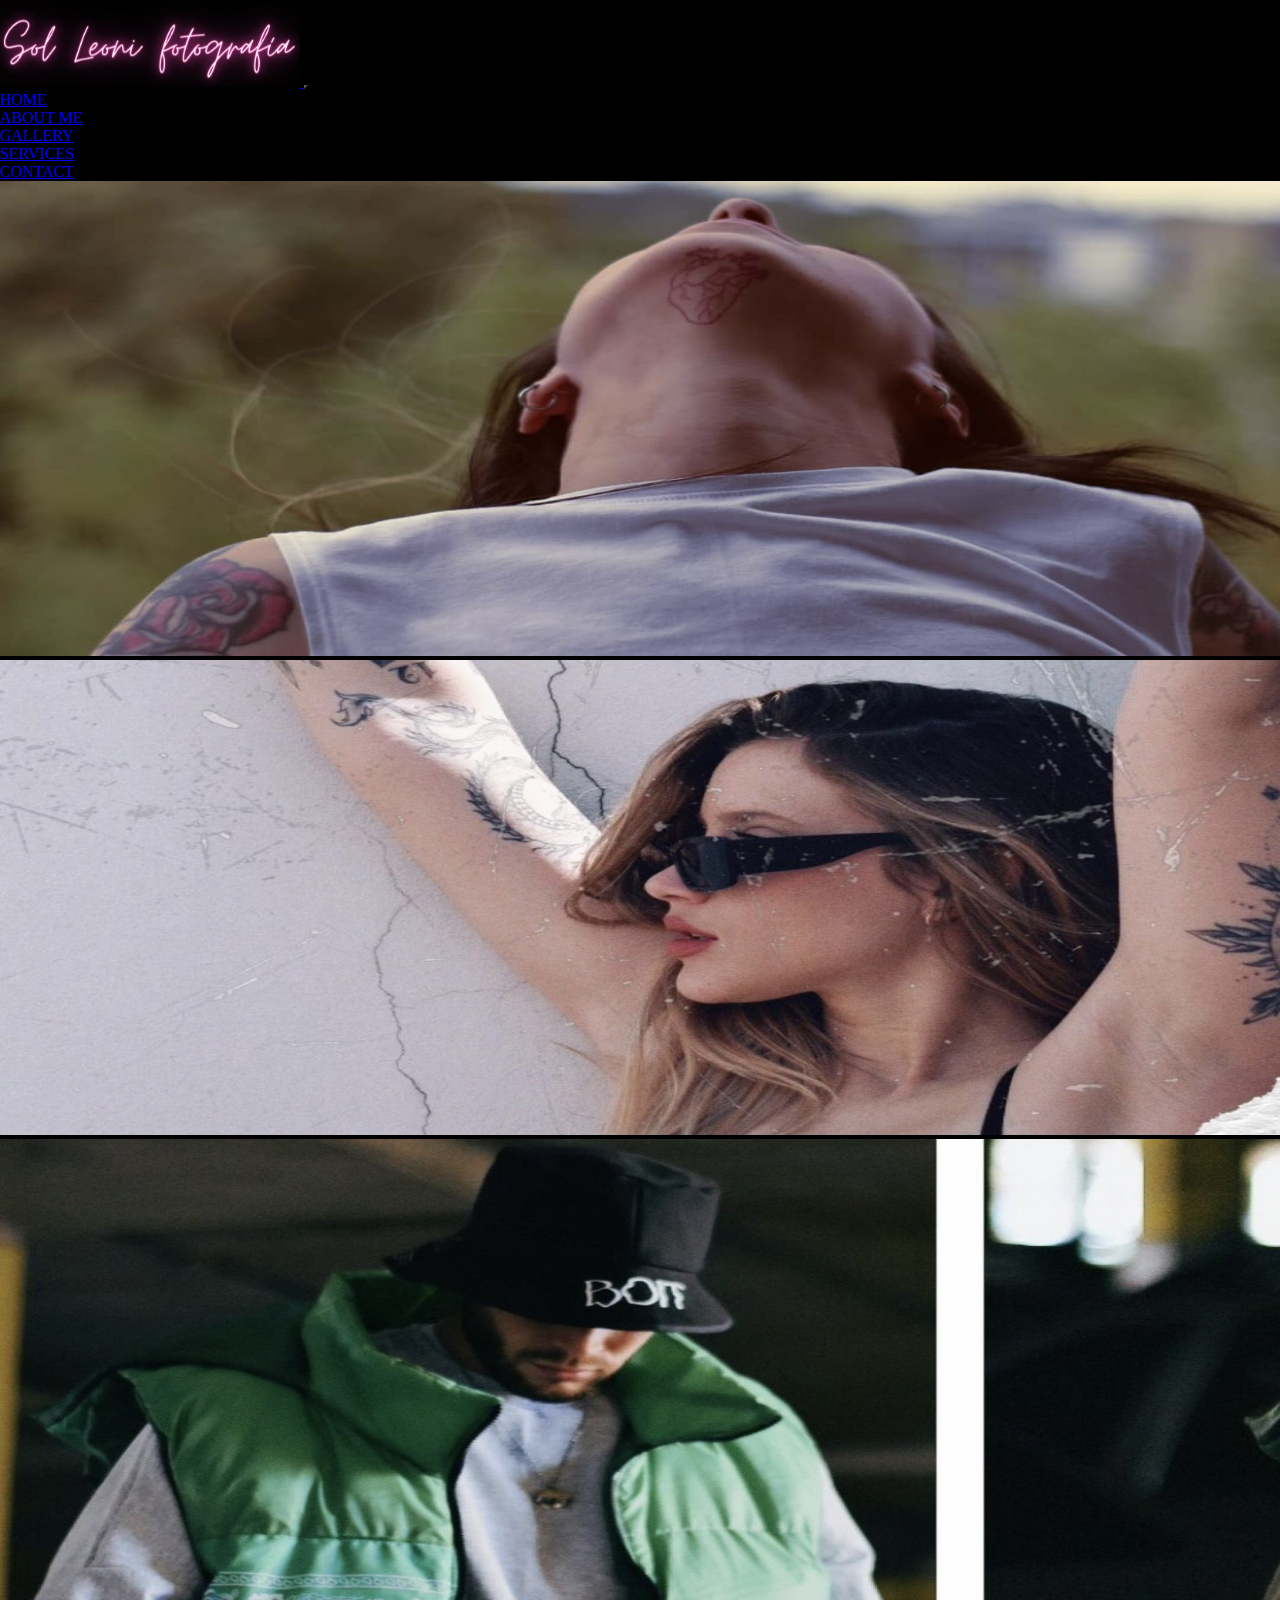
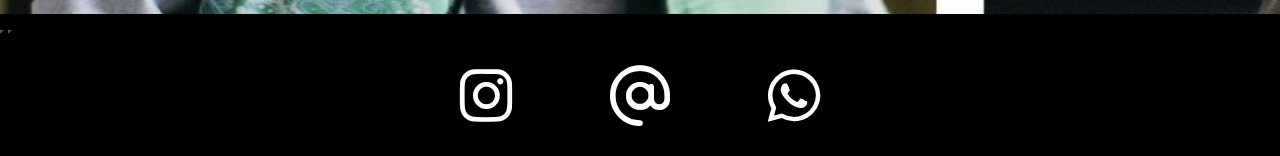
<file: index.html>
<!DOCTYPE html>
<html lang="es">
<head>
    <meta charset="UTF-8">
    <meta http-equiv="X-UA-Compatible" content="IE=edge">
    <meta name="viewport" content="width=device-width, initial-scale=1.0">
    <meta name="description" content="Fotografía profesional. Books de fotos según la temática que precises. Eventos, foto productos, book personal.">
    <meta name="keywords" content="FOTOGRAFÍA, SOL, LEONI, FOTOPRODUCTO, FOTO, EVENTOS, BOOK, CUMPLEAÑOS">
    <link rel="stylesheet" href="https://cdn.jsdelivr.net/npm/bootstrap@4.6.2/dist/css/bootstrap.min.css" integrity="sha384-xOolHFLEh07PJGoPkLv1IbcEPTNtaed2xpHsD9ESMhqIYd0nLMwNLD69Npy4HI+N" crossorigin="anonymous">
    <link rel="stylesheet" href= "css/style.css">
    <link rel="stylesheet" href="https://cdnjs.cloudflare.com/ajax/libs/font-awesome/6.2.1/css/all.min.css">
    <title>Sol Leoni fotografía</title>
</head>
<!-- barra de navegacion -->
<body>
    <div class="container-fluid header">
        <div class="row">
            <div class="col-12">
            <nav class="navbar navbar-expand-md navbar-dark">
                <a class="navbar-logo" href="#">
                <img class= "logo_sol" src="./logo_sol.jpg">
                </a>
                <button class="navbar-toggler" type="button" data-toggle="collapse" data-target="#collapsibleNavbar">
                  <span class="navbar-toggler-icon"></span>
                </button>
                <div class="collapse navbar-collapse links_nav" id="collapsibleNavbar">
                  <ul class="navbar-nav ml-auto">
                    <li class="nav-item">
                      <a class="nav-link" href="./index.html">HOME</a>
                    </li>
                    <li class="nav-item">
                      <a class="nav-link" href="./pages/about-me.html">ABOUT ME</a>
                    </li>
                    <li class="nav-item">
                      <a class="nav-link" href="./pages/gallery.html">GALLERY</a>
                    <li class="nav-item">
                    <a class="nav-link" href="./pages/services.html">SERVICES</a>
                    <li class="nav-item">
                        <a class="nav-link" href="./pages/contact.html">CONTACT</a>
                    </li>
                  </ul>
                </div>
              </nav>
            </div>
        </div>
    </div> 
    <!-- fin barra navegacion -->

    <!-- inicio carrusel -->
<div class="container-fluid carrusel_home">
    <div class="row">
        <div class="col-lg-12">
            <div id="carouselExampleControls" class="carousel slide" data-ride="carousel">
                <div class="carousel-inner fotos_home">
                    <div class="carousel-item active">
                    <img src="./foto_carrusel1.jpg"  alt="..." width="100%" height="475px" class="d-block">
                </div>
                    <div class="carousel-item">
                      <img src="./foto_carrusel2.jpg"  alt="..." width="100%" height="475px" class="d-block w-100">
                </div>
                    <div class="carousel-item">
                      <img src="./foto_carrusel3.jpg" class="d-block w-100" width="100%" height="475px" alt="...">
                    </div>
                </div>
                <button class="carousel-control-prev" type="button" data-target="#carouselExampleControls" data-slide="prev">
                    <span class="carousel-control-prev-icon" aria-hidden="true"></span>
                    <span class="sr-only">Previous</span>
                </button>
                <button class="carousel-control-next" type="button" data-target="#carouselExampleControls" data-slide="next">
                    <span class="carousel-control-next-icon" aria-hidden="true"></span>
                    <span class="sr-only">Next</span>
                </button>
              </div>
        </div>
    </div>
</div>
      <!-- fin carrusel -->

      <!-- inicio footer -->
    <footer class="container-fluid">
        <div class="row">
            <div class="col-12 social">
                <i class="fa-brands fa-instagram social1"></i>
                <i class="fa-regular fa-at social1"></i>
                <i class="fa-brands fa-whatsapp social1"></i>
            </div>
        </div>
    </footer>
    <!-- fin footer -->
    <script src="https://cdn.jsdelivr.net/npm/jquery@3.5.1/dist/jquery.slim.min.js" integrity="sha384-DfXdz2htPH0lsSSs5nCTpuj/zy4C+OGpamoFVy38MVBnE+IbbVYUew+OrCXaRkfj" crossorigin="anonymous"></script>
<script src="https://cdn.jsdelivr.net/npm/popper.js@1.16.1/dist/umd/popper.min.js" integrity="sha384-9/reFTGAW83EW2RDu2S0VKaIzap3H66lZH81PoYlFhbGU+6BZp6G7niu735Sk7lN" crossorigin="anonymous"></script>
<script src="https://cdn.jsdelivr.net/npm/bootstrap@4.6.2/dist/js/bootstrap.min.js" integrity="sha384-+sLIOodYLS7CIrQpBjl+C7nPvqq+FbNUBDunl/OZv93DB7Ln/533i8e/mZXLi/P+" crossorigin="anonymous"></script>
</body>
</html>
</file>
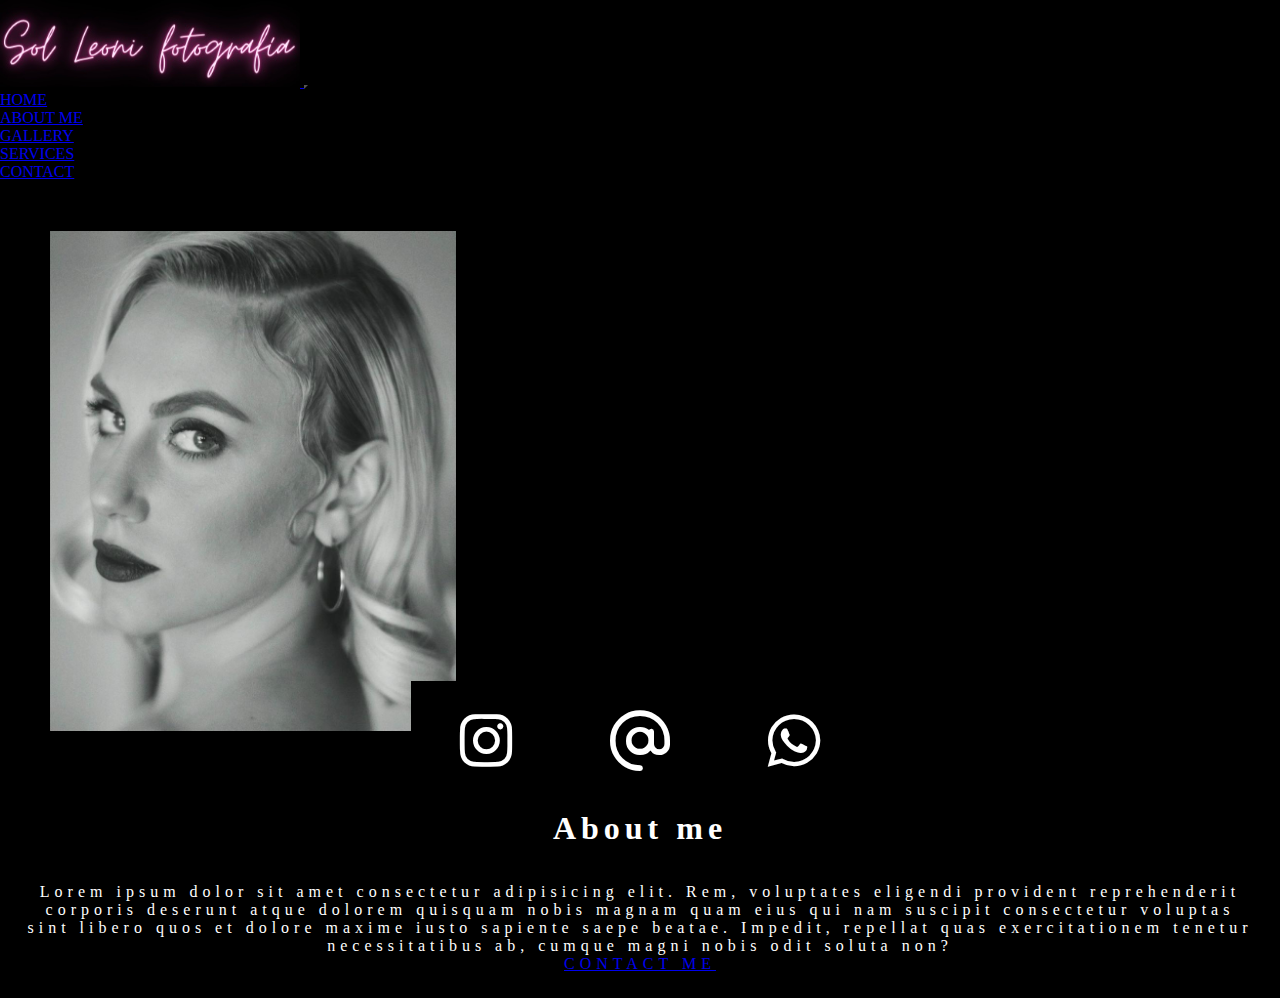
<file: pages/about-me.html>
<!DOCTYPE html>
<html lang="es">
<head>
    <meta charset="UTF-8">
    <meta http-equiv="X-UA-Compatible" content="IE=edge">
    <meta name="viewport" content="width=device-width, initial-scale=1.0">
    <link rel="stylesheet" href="https://cdn.jsdelivr.net/npm/bootstrap@4.6.2/dist/css/bootstrap.min.css" integrity="sha384-xOolHFLEh07PJGoPkLv1IbcEPTNtaed2xpHsD9ESMhqIYd0nLMwNLD69Npy4HI+N" crossorigin="anonymous">
    <link rel="stylesheet" href="https://cdnjs.cloudflare.com/ajax/libs/font-awesome/6.2.1/css/all.min.css">
    <link rel="stylesheet" href="../css/style.css">
    <title>About me</title>
</head>
<body>
  <!-- inicio barra navegacion -->
    <div class="container-fluid header">
        <div class="row">
            <div class="col-12">
              <nav class="navbar navbar-expand-md navbar-dark micolor">
                <a class="navbar-logo" href="#">
                  <img class= "logo_sol" src="../logo_sol.jpg">
                  </a>
                <button class="navbar-toggler" type="button" data-toggle="collapse" data-target="#collapsibleNavbar">
                  <span class="navbar-toggler-icon"></span>
                </button>
                <div class="collapse navbar-collapse" id="collapsibleNavbar">
                  <ul class="navbar-nav ml-auto">
                    <li class="nav-item">
                      <a class="nav-link" href="../index.html">HOME</a>
                    </li>
                    <li class="nav-item">
                      <a class="nav-link" href="./about-me.html">ABOUT ME</a>
                    </li>
                    <li class="nav-item">
                      <a class="nav-link" href="./gallery.html">GALLERY</a>
                    <li class="nav-item">
                    <a class="nav-link" href="./services.html">SERVICES</a>
                    <li class="nav-item">
                        <a class="nav-link" href="./contact.html">CONTACT</a>
                    </li>
                  </ul>
                </div>
              </nav>
            </div>
        </div>
    </div> 
    <!-- fin barra navegacion -->

<div class="about__sol">
    <div class="container-fluid about_sol">
        <div class="row">
            <main class="col-lg-6 col-md-12 col-sm-12">
                <img src="/WhatsApp Image 2022-12-03 at 09.14.11.jpeg" alt="imagen de sol leoni">
            </main>
            <aside class="col-lg-6 col-md-12 col-sm-12">
                <h1>About me</h1><br><br>
                <p class="lead">Lorem ipsum dolor sit amet consectetur adipisicing elit. Rem, voluptates eligendi provident reprehenderit corporis deserunt atque dolorem quisquam nobis magnam quam eius qui nam suscipit consectetur voluptas sint libero quos et dolore maxime iusto sapiente saepe beatae. Impedit, repellat quas exercitationem tenetur necessitatibus ab, cumque magni nobis odit soluta non?</p>
                    <div class="contact">
                      <a href="./contact.html" class="btn btn-light" role="button">CONTACT ME</a>
                    </div>
            </aside>
        </div>
    </div>
</div>

<footer class="container-fluid">
  <div class="row">
      <div class="col-12 social">
          <i class="fa-brands fa-instagram social1"></i>
          <i class="fa-regular fa-at social1"></i>
          <i class="fa-brands fa-whatsapp social1"></i>
      </div>
  </div>
</footer>


<script src="https://cdn.jsdelivr.net/npm/jquery@3.5.1/dist/jquery.slim.min.js" integrity="sha384-DfXdz2htPH0lsSSs5nCTpuj/zy4C+OGpamoFVy38MVBnE+IbbVYUew+OrCXaRkfj" crossorigin="anonymous"></script>
<script src="https://cdn.jsdelivr.net/npm/popper.js@1.16.1/dist/umd/popper.min.js" integrity="sha384-9/reFTGAW83EW2RDu2S0VKaIzap3H66lZH81PoYlFhbGU+6BZp6G7niu735Sk7lN" crossorigin="anonymous"></script>
<script src="https://cdn.jsdelivr.net/npm/bootstrap@4.6.2/dist/js/bootstrap.min.js" integrity="sha384-+sLIOodYLS7CIrQpBjl+C7nPvqq+FbNUBDunl/OZv93DB7Ln/533i8e/mZXLi/P+" crossorigin="anonymous"></script>
</body>
</html>
</file>
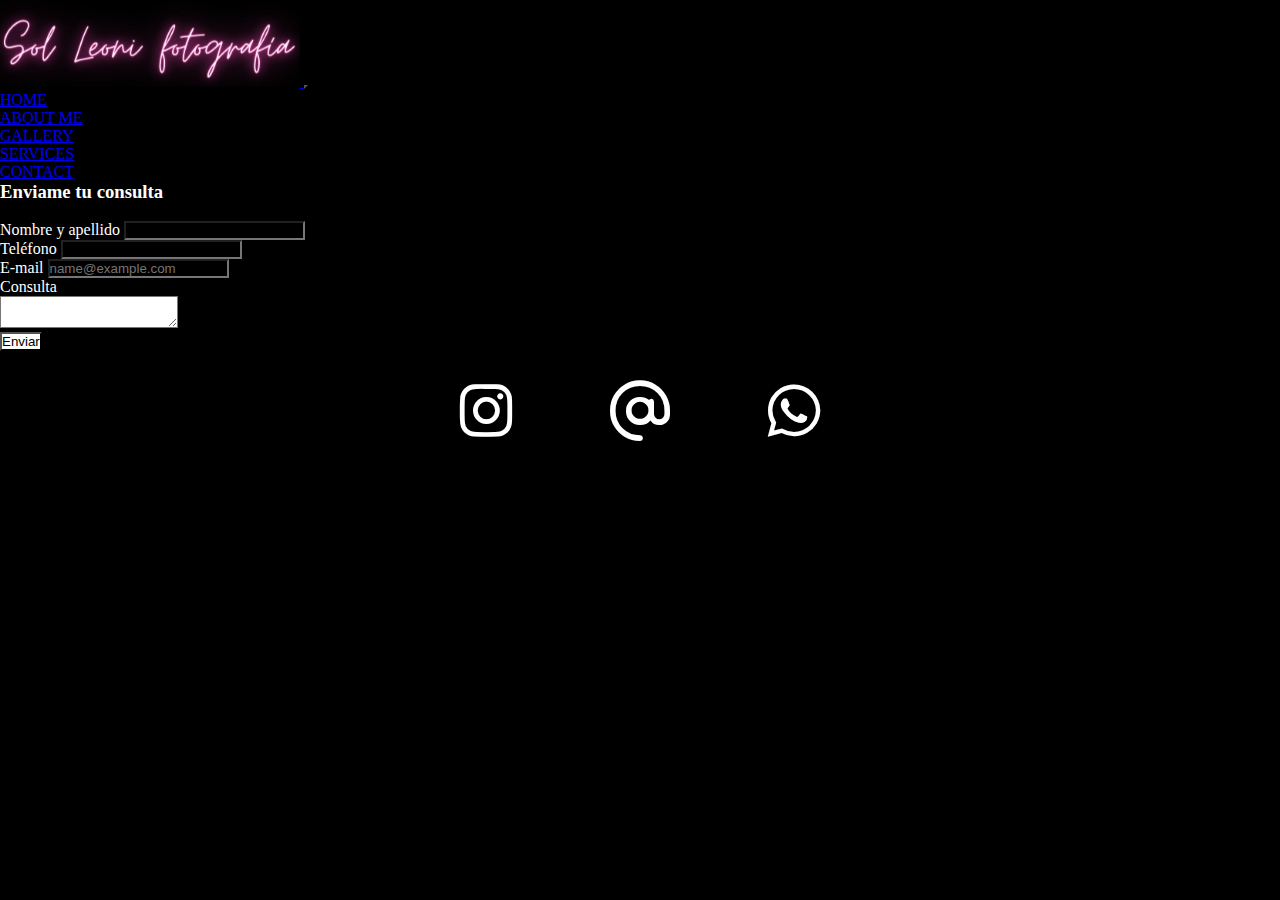
<file: pages/contact.html>
<!DOCTYPE html>
<html lang="es">
<head>
    <meta charset="UTF-8">
    <meta http-equiv="X-UA-Compatible" content="IE=edge">
    <meta name="viewport" content="width=device-width, initial-scale=1.0">
    <link rel="stylesheet" href="https://cdn.jsdelivr.net/npm/bootstrap@4.6.2/dist/css/bootstrap.min.css" integrity="sha384-xOolHFLEh07PJGoPkLv1IbcEPTNtaed2xpHsD9ESMhqIYd0nLMwNLD69Npy4HI+N" crossorigin="anonymous">
    <link rel="stylesheet" href="https://cdnjs.cloudflare.com/ajax/libs/font-awesome/6.2.1/css/all.min.css">
    <link rel="stylesheet" href="../css/style.css">
    <title>Contact me</title>
</head>
<body>
  <!-- inicio barra navegacion -->
    <div class="container-fluid header">
        <div class="row">
            <div class="col-12">
              <nav class="navbar navbar-expand-md navbar-dark micolor">
                <a class="navbar-logo" href="#">
                  <img class= "logo_sol" src="../logo_sol.jpg">
                  </a>
                <button class="navbar-toggler" type="button" data-toggle="collapse" data-target="#collapsibleNavbar">
                  <span class="navbar-toggler-icon"></span>
                </button>
                <div class="collapse navbar-collapse" id="collapsibleNavbar">
                  <ul class="navbar-nav ml-auto">
                    <li class="nav-item">
                      <a class="nav-link" href= "../index.html">HOME</a>
                    </li>
                    <li class="nav-item">
                      <a class="nav-link" href="../pages/about-me.html">ABOUT ME</a>
                    </li>
                    <li class="nav-item">
                      <a class="nav-link" href="../pages/gallery.html">GALLERY</a>
                    <li class="nav-item">
                    <a class="nav-link" href="../pages/services.html">SERVICES</a>
                    <li class="nav-item">
                        <a class="nav-link" href="./contact.html">CONTACT</a>
                    </li>
                  </ul>
                </div>
              </nav>
            </div>
        </div>
    </div> 
    <!-- fin barra navegacion -->

<!-- inicio del formulario -->
  <section class="container-fluid">
    <div class="titulo-contact">
    <h3>Enviame tu consulta</h3><br>
    </div>

    <div class="row">
      <div class="col-lg-6 col-sm-12 form_sol">
        <div class="form-group">
          <label for="nombreyapellido">Nombre y apellido</label>
          <input type="text" id="nombreyapellido" class="form-control required">
        </div>
        <div class="form-group">
          <label for="telefono">Teléfono</label>
          <input type="text" id="telefono" class="form-control required">
        </div>
        <div class="form-group">
          <label for="email">E-mail</label>
          <input type="email" class="form-control" id="email" placeholder="name@example.com">
        </div>
        <div class="form-group">
          <label for="consulta">Consulta</label><br>
            <textarea></textarea>
        </div>
        <div class="form-group">
          <button class="btn btn" type="submit">Enviar</button>
        </div>
      </div>
    </div>
  </section>
      <!-- fin del formulario -->

      <footer class="container-fluid">
        <div class="row">
            <div class="col-12 social">
                <i class="fa-brands fa-instagram social1"></i>
                <i class="fa-regular fa-at social1"></i>
                <i class="fa-brands fa-whatsapp social1"></i>
            </div>
        </div>
    </footer>
<script src="https://cdn.jsdelivr.net/npm/jquery@3.5.1/dist/jquery.slim.min.js" integrity="sha384-DfXdz2htPH0lsSSs5nCTpuj/zy4C+OGpamoFVy38MVBnE+IbbVYUew+OrCXaRkfj" crossorigin="anonymous"></script>
<script src="https://cdn.jsdelivr.net/npm/popper.js@1.16.1/dist/umd/popper.min.js" integrity="sha384-9/reFTGAW83EW2RDu2S0VKaIzap3H66lZH81PoYlFhbGU+6BZp6G7niu735Sk7lN" crossorigin="anonymous"></script>
<script src="https://cdn.jsdelivr.net/npm/bootstrap@4.6.2/dist/js/bootstrap.min.js" integrity="sha384-+sLIOodYLS7CIrQpBjl+C7nPvqq+FbNUBDunl/OZv93DB7Ln/533i8e/mZXLi/P+" crossorigin="anonymous"></script>
</body>
</file>
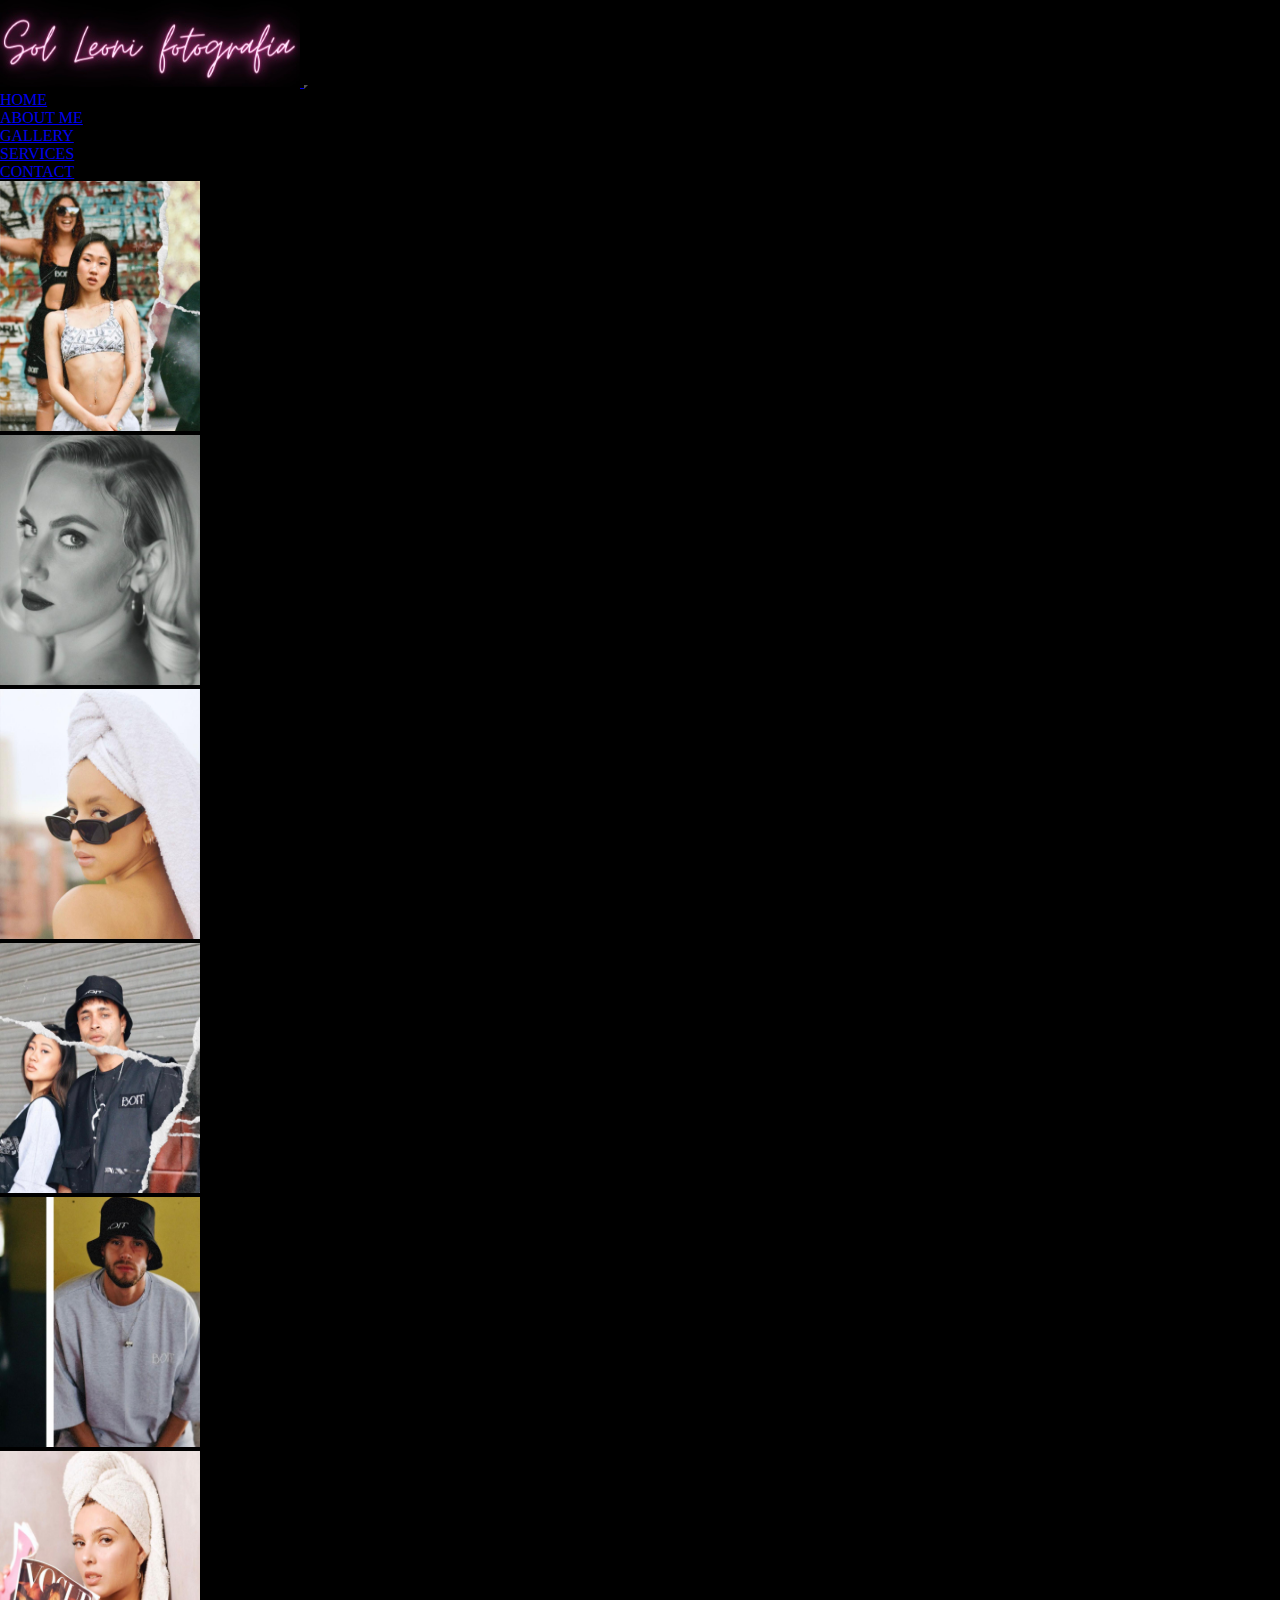
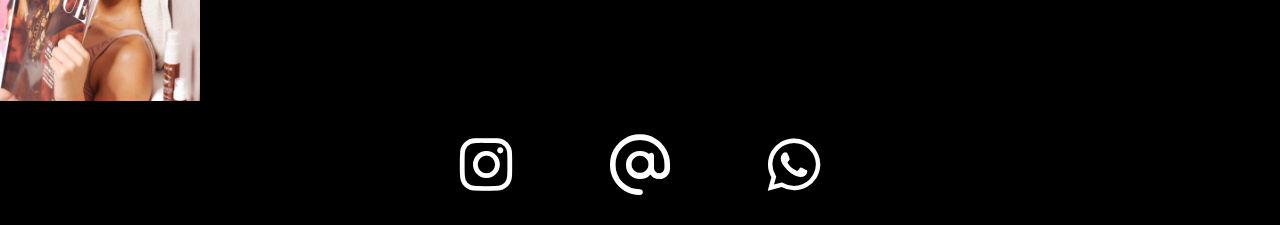
<file: pages/gallery.html>
<!DOCTYPE html>
<html lang="es">
<head>
    <meta charset="UTF-8">
    <meta http-equiv="X-UA-Compatible" content="IE=edge">
    <meta name="viewport" content="width=device-width, initial-scale=1.0">
    <link rel="stylesheet" href="https://cdn.jsdelivr.net/npm/bootstrap@4.6.2/dist/css/bootstrap.min.css" integrity="sha384-xOolHFLEh07PJGoPkLv1IbcEPTNtaed2xpHsD9ESMhqIYd0nLMwNLD69Npy4HI+N" crossorigin="anonymous">
    <link rel="stylesheet" href="../css/style.css">
    <link rel="stylesheet" href="https://cdnjs.cloudflare.com/ajax/libs/font-awesome/6.2.1/css/all.min.css">
    <title>Gallery</title>
</head>
<body>
  <!-- inicio barra navegacion -->
    <div class="container-fluid header">
        <div class="row">
            <div class="col-12">
              <nav class="navbar navbar-expand-md navbar-dark micolor">
                  <a class="navbar-logo" href="#">
                    <img class= "logo_sol" src="../logo_sol.jpg">
                    </a>
                <button class="navbar-toggler" type="button" data-toggle="collapse" data-target="#collapsibleNavbar">
                  <span class="navbar-toggler-icon"></span>
                </button>
                <div class="collapse navbar-collapse" id="collapsibleNavbar">
                  <ul class="navbar-nav ml-auto">
                    <li class="nav-item">
                      <a class="nav-link" href="../index.html">HOME</a>
                    </li>
                    <li class="nav-item">
                      <a class="nav-link" href="../pages/about-me.html">ABOUT ME</a>
                    </li>
                    <li class="nav-item">
                      <a class="nav-link" href="./gallery.html">GALLERY</a>
                    <li class="nav-item">
                    <a class="nav-link" href="./services.html">SERVICES</a>
                    <li class="nav-item">
                        <a class="nav-link" href="./contact.html">CONTACT</a>
                    </li>
                  </ul>
                </div>
              </nav>
            </div>
        </div>
    </div> 
    <!-- fin barra navegacion -->

    <!-- inicio galeria -->
    <section id="galeria" class="container-fluid galeria_sol">
      <div class="row">
        <div class="col-lg-4 col-md-6 col-sm-12">
          <img class="mb-4 rounded" src="../WhatsApp Image 2022-12-03 at 09.14.11 (1).jpeg" alt="imagen chica">
        </div>
        <div class="col-lg-4 col-md-6 col-sm-12 ">
          <img class="mb-4 rounded" src="../WhatsApp Image 2022-12-03 at 09.14.11.jpeg" alt="imagen de sol leoni">
        </div>
        <div class="col-lg-4 col-md-6 col-sm-12">
          <img class="mb-4 rounded" src="../WhatsApp Image 2022-12-03 at 09.32.46 (1).jpeg" alt="imagen chica con tolla">
        </div>
        <div class="col-lg-4 col-md-6 col-sm-12">
          <img class="mb-4 rounded" src="../WhatsApp Image 2022-12-03 at 09.32.46 (2).jpeg" alt="imagen chica y chico">
        </div>
        <div class="col-lg-4 col-md-6 col-sm-12">
          <img class="mb-4 rounded" src="../WhatsApp Image 2022-12-03 at 09.32.46 (3).jpeg" alt="imagen chico con piluso">
        </div>
        <div class="col-lg-4 col-md-6 col-sm-12">
          <img class="mb-4 rounded" src="../WhatsApp Image 2022-12-03 at 09.32.46.jpeg" alt="imagen chica con revista">
        </div>
      </div>
    </section>
    <!-- fin galeria -->
    <footer class="container-fluid">
      <div class="row">
          <div class="col-12 social">
              <i class="fa-brands fa-instagram social1"></i>
              <i class="fa-regular fa-at social1"></i>
              <i class="fa-brands fa-whatsapp social1"></i>
          </div>
      </div>
  </footer>
    
    <script src="https://cdn.jsdelivr.net/npm/jquery@3.5.1/dist/jquery.slim.min.js" integrity="sha384-DfXdz2htPH0lsSSs5nCTpuj/zy4C+OGpamoFVy38MVBnE+IbbVYUew+OrCXaRkfj" crossorigin="anonymous"></script>
<script src="https://cdn.jsdelivr.net/npm/popper.js@1.16.1/dist/umd/popper.min.js" integrity="sha384-9/reFTGAW83EW2RDu2S0VKaIzap3H66lZH81PoYlFhbGU+6BZp6G7niu735Sk7lN" crossorigin="anonymous"></script>
<script src="https://cdn.jsdelivr.net/npm/bootstrap@4.6.2/dist/js/bootstrap.min.js" integrity="sha384-+sLIOodYLS7CIrQpBjl+C7nPvqq+FbNUBDunl/OZv93DB7Ln/533i8e/mZXLi/P+" crossorigin="anonymous"></script>
</body>
</file>
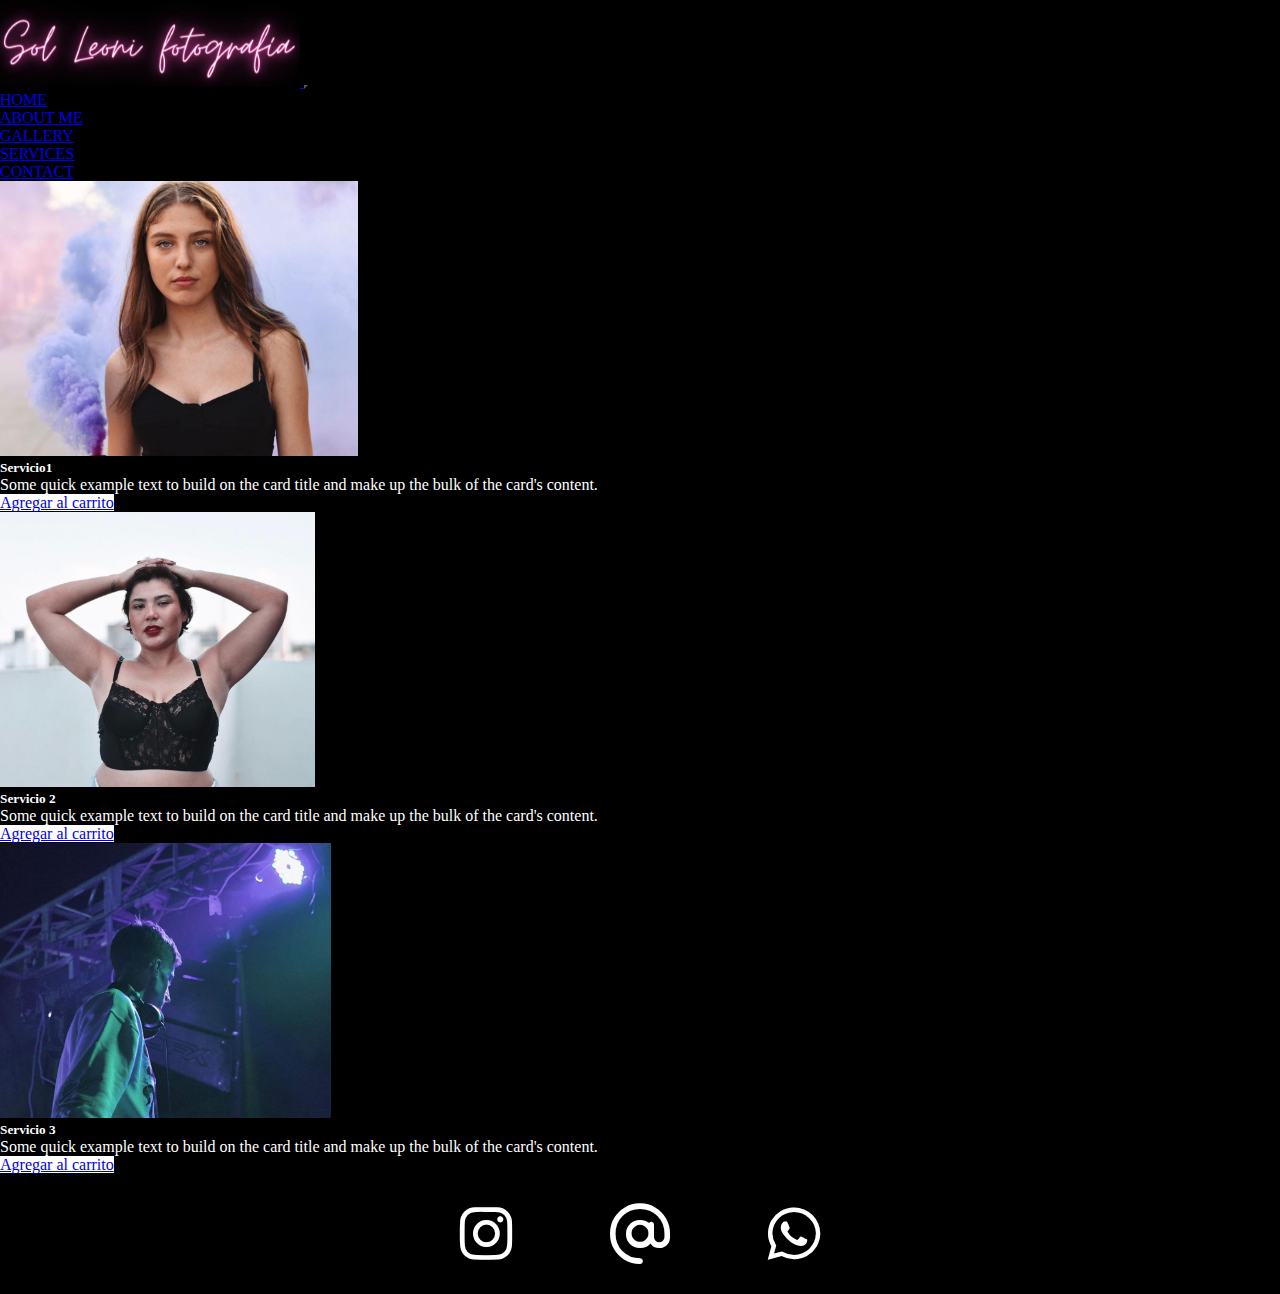
<file: pages/services.html>
<!DOCTYPE html>
<html lang="es">
<head>
    <meta charset="UTF-8">
    <meta http-equiv="X-UA-Compatible" content="IE=edge">
    <meta name="viewport" content="width=device-width, initial-scale=1.0">
    <link rel="stylesheet" href="https://cdn.jsdelivr.net/npm/bootstrap@4.6.2/dist/css/bootstrap.min.css" integrity="sha384-xOolHFLEh07PJGoPkLv1IbcEPTNtaed2xpHsD9ESMhqIYd0nLMwNLD69Npy4HI+N" crossorigin="anonymous">
    <link rel="stylesheet" href="https://cdnjs.cloudflare.com/ajax/libs/font-awesome/6.2.1/css/all.min.css">
    <link rel="stylesheet" href="../css/style.css">
    <title>Services</title>
</head>
<body>
  <!-- inicio barra navegacion -->
    <div class="container-fluid header">
        <div class="row">
            <div class="col-12">
                <nav class="navbar navbar-expand-md navbar-dark micolor">
                  <a class="navbar-logo" href="#">
                    <img class= "logo_sol" src="../logo_sol.jpg">
                    </a>
                    <button class="navbar-toggler" type="button" data-toggle="collapse" data-target="#collapsibleNavbar">
                      <span class="navbar-toggler-icon"></span>
                    </button>
                    <div class="collapse navbar-collapse" id="collapsibleNavbar">
                      <ul class="navbar-nav ml-auto">
                        <li class="nav-item">
                          <a class="nav-link" href="../index.html">HOME</a>
                        </li>
                        <li class="nav-item">
                          <a class="nav-link" href="../pages/about-me.html">ABOUT ME</a>
                        </li>
                        <li class="nav-item">
                          <a class="nav-link" href="../pages/gallery.html">GALLERY</a>
                        <li class="nav-item">
                        <a class="nav-link" href="./services.html">SERVICES</a>
                        <li class="nav-item">
                            <a class="nav-link" href="./contact.html">CONTACT</a>
                        </li>
                      </ul>
                    </div>
                  </nav>
            </div>
        </div>
    </div> 
    <!-- fin barra navegacion -->

    <!-- inicio cards -->
    <div class="container-fluid services_card">
      <div class="row">
        <div class="col-lg-4 col-md-6 col-sm-12">   
          <div class="card">
          <img src="/WhatsApp Image 2022-12-03 at 10.52.55.jpeg" class="card-img-top" alt="servicios">
          <div class="card-body text-center">
            <h5 class="card-title">Servicio1</h5>
            <p class="card-text">Some quick example text to build on the card title and make up the bulk of the card's content.</p>
            <a href="#" class="btn btn">Agregar al carrito</a>
          </div>
          </div>
        </div>

        <div class="col-lg-4 col-md-6 col-sm-12">
          <div class="card">
          <img src="/WhatsApp Image 2022-12-03 at 10.51.27.jpeg" class="card-img-top" alt="...">
          <div class="card-body text-center">
            <h5 class="card-title">Servicio 2</h5>
            <p class="card-text">Some quick example text to build on the card title and make up the bulk of the card's content.</p>
            <a href="#" class="btn btn">Agregar al carrito</a>
          </div>
          </div>
        </div>

        <div class="col-lg-4 col-md-6 col-sm-12">
          <div class="card">
          <img src="/WhatsApp Image 2022-12-03 at 10.52.55 (1).jpeg" class="card-img-top" alt="...">
          <div class="card-body text-center">
            <h5 class="card-title">Servicio 3</h5>
            <p class="card-text">Some quick example text to build on the card title and make up the bulk of the card's content.</p>
            <a href="#" class="btn btn">Agregar al carrito</a>
          </div>
          </div>
        </div>
      </div>
    </div>
    <!-- fin cards -->
    
    <footer class="container-fluid">
      <div class="row">
          <div class="col-12 social">
              <i class="fa-brands fa-instagram social1"></i>
              <i class="fa-regular fa-at social1"></i>
              <i class="fa-brands fa-whatsapp social1"></i>
          </div>
      </div>
  </footer>
    
    <script src="https://cdn.jsdelivr.net/npm/jquery@3.5.1/dist/jquery.slim.min.js" integrity="sha384-DfXdz2htPH0lsSSs5nCTpuj/zy4C+OGpamoFVy38MVBnE+IbbVYUew+OrCXaRkfj" crossorigin="anonymous"></script>
<script src="https://cdn.jsdelivr.net/npm/popper.js@1.16.1/dist/umd/popper.min.js" integrity="sha384-9/reFTGAW83EW2RDu2S0VKaIzap3H66lZH81PoYlFhbGU+6BZp6G7niu735Sk7lN" crossorigin="anonymous"></script>
<script src="https://cdn.jsdelivr.net/npm/bootstrap@4.6.2/dist/js/bootstrap.min.js" integrity="sha384-+sLIOodYLS7CIrQpBjl+C7nPvqq+FbNUBDunl/OZv93DB7Ln/533i8e/mZXLi/P+" crossorigin="anonymous"></script>
</body>
</file>
<file: css/style.css>
@import url("https://fonts.googleapis.com/css2?family=Permanent+Marker&family=Sofia+Sans+Semi+Condensed:wght@100;200;400&display=swap");
* {
  background-color: black;
  margin: 0;
  padding: 0;
}

.header .logo_sol {
  width: 300px;
}
.header .nav-item:hover {
  transform: scale(1.05);
}

.carrusel_home {
  background-color: black;
}

.social {
  height: 100px;
  text-align: center;
  color: white;
}
.social .social1 {
  font-size: 60px;
  width: 90px;
  padding: 30px;
}

.about__sol {
  height: 500px;
}
.about__sol img {
  height: 500px;
  padding: 50px;
}
.about__sol aside {
  font-family: "Sofia Sans Semi Condensed", sans-serif, 200;
  color: white;
  letter-spacing: 5px;
  text-align: center;
  padding: 25px;
}
.about__sol aside a:hover {
  background-color: rgb(243, 73, 158);
}

.galeria_sol img {
  width: 200px;
  height: 250px;
}
.galeria_sol img:hover {
  transform: scale(1.5);
}

.services_card .card {
  font-family: "Sofia Sans Semi Condensed", sans-serif, 400;
  color: white;
}
.services_card .card a {
  background-color: white;
}
.services_card .card a:hover {
  background-color: rgb(243, 73, 158);
}
.services_card img {
  height: 275px;
}

.titulo-contact {
  color: white;
}

.form_sol {
  font-family: "Sofia Sans Semi Condensed", sans-serif, 400;
  color: white;
}
.form_sol textarea {
  background-color: white;
}
.form_sol button {
  background-color: white;
}
.form_sol button:hover {
  background-color: rgb(243, 73, 158);
}

/*# sourceMappingURL=style.css.map */
</file>
